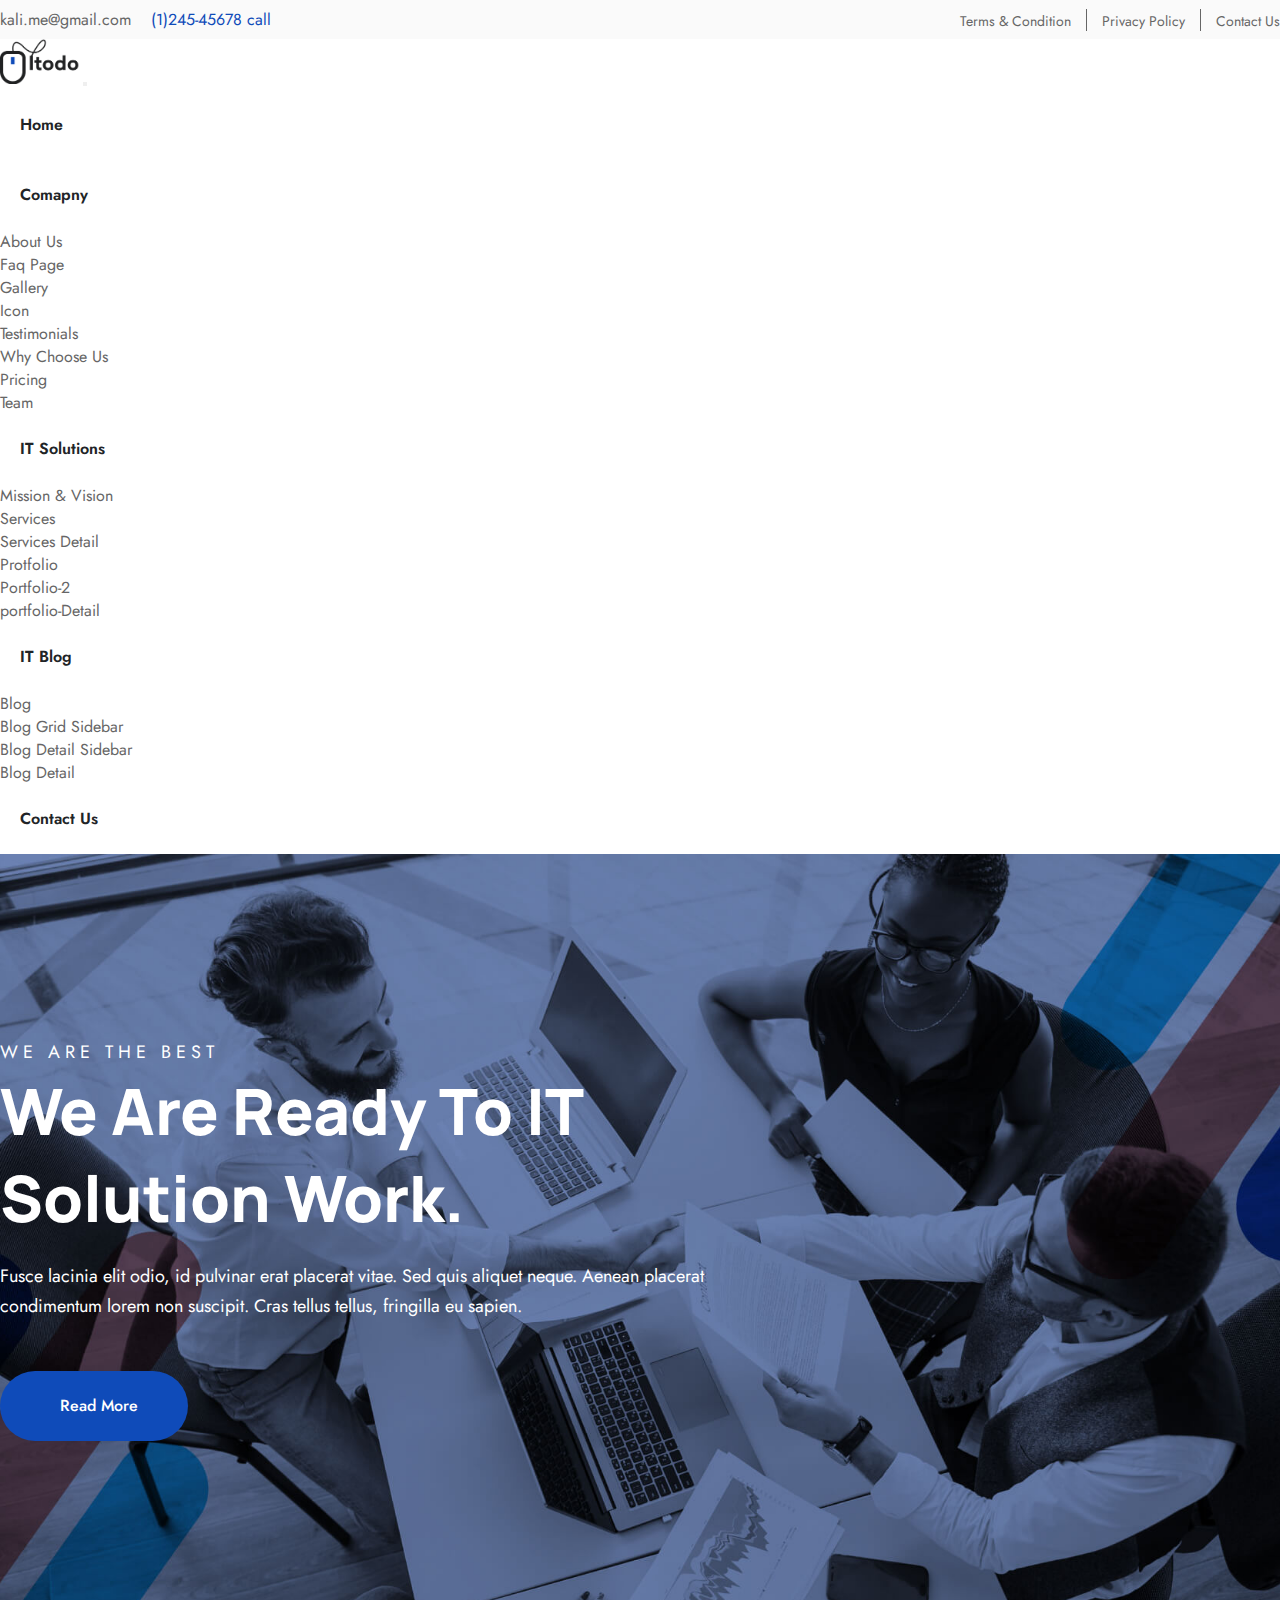
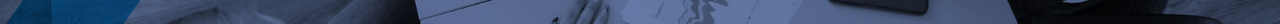
<file: index.html>
<!doctype html>
<html lang="en">
  <head>
    <meta charset="utf-8">
    <meta name="viewport" content="width=device-width, initial-scale=1">
    <title>Bootstrap demo</title>
    <link href="https://cdn.jsdelivr.net/npm/bootstrap@5.3.2/dist/css/bootstrap.min.css" rel="stylesheet" integrity="sha384-T3c6CoIi6uLrA9TneNEoa7RxnatzjcDSCmG1MXxSR1GAsXEV/Dwwykc2MPK8M2HN" crossorigin="anonymous">

    <!-- google font -->
    <link rel="preconnect" href="https://fonts.googleapis.com">
    <link rel="preconnect" href="https://fonts.gstatic.com" crossorigin>
    <link href="https://fonts.googleapis.com/css2?family=Manrope:wght@200;300;400;500;600;700;800&display=swap" rel="stylesheet">
    <link rel="preconnect" href="https://fonts.googleapis.com">
    <link rel="preconnect" href="https://fonts.gstatic.com" crossorigin>
    <link href="https://fonts.googleapis.com/css2?family=Jost:ital,wght@0,200;0,300;0,400;0,500;0,600;0,700;0,800;0,900;1,200;1,300;1,400;1,500;1,600;1,700&family=Manrope:wght@200;300;400;500;600;700;800&display=swap" rel="stylesheet">
    <!-- google font -->

    <!-- fontawesome cdn -->
    <link rel="stylesheet" href="https://cdnjs.cloudflare.com/ajax/libs/font-awesome/6.5.0/css/all.min.css" integrity="sha512-Avb2QiuDEEvB4bZJYdft2mNjVShBftLdPG8FJ0V7irTLQ8Uo0qcPxh4Plq7G5tGm0rU+1SPhVotteLpBERwTkw==" crossorigin="anonymous" referrerpolicy="no-referrer" />
    <!-- fontawesome cdn -->

    <!-- custom css -->
    <link rel="stylesheet" href="css/style.css">
    <!-- custom css -->
  </head>
  <body>

    <section class="top_header">
        <div class="container">
            <div class="row">
                <div class="top_header_wrapper">
                    <div class="top_header_left">
                        <ul>
                            <li><a href="mailto:kali.me@gmail.com">kali.me@gmail.com</a></li>
                            <li><a href="tel: (1)245-45678"> (1)245-45678 call</a></li>
                        </ul>
                    </div>
    
                    <div class="top_header_right">
                        <ul>
                            <li><a href="">Terms & Condition</a></li>
                            <li><a href="">Privacy Policy</a></li>
                            <li><a href="">Contact Us</a></li>
                        </ul>
                    </div>
                    
                    <!-- <div class="top_header_dropdown">
                        <div class="dropdown">
                            <button class="btn btn-secondary dropdown-toggle" type="button" data-bs-toggle="dropdown" aria-expanded="false">
                              EN
                            </button>
                            <ul class="dropdown-menu">
                              <li><a class="dropdown-item" href="#">Germany</a></li>
                              <li><a class="dropdown-item" href="#">Italy</a></li>
                              <li><a class="dropdown-item" href="#">Spain</a></li>
                              <li><a class="dropdown-item" href="#">USA</a></li>
                            </ul>
                          </div>
                    </div> -->
                </div>
            </div>
        </div>
    </section>

    <!-- header section -->

    <header>
        <div class="container">
            <nav class="navbar navbar-expand-lg">
                <div class="container-fluid">
                  <a class="navbar-brand" href="#"><img src="images/Logo.png" class="img_fluid logo" alt=""></a>
                  <button class="navbar-toggler" type="button" data-bs-toggle="collapse" data-bs-target="#navbarSupportedContent" aria-controls="navbarSupportedContent" aria-expanded="false" aria-label="Toggle navigation">
                    <span class="navbar-toggler-icon"></span>
                  </button>
                  <div class="collapse navbar-collapse" id="navbarSupportedContent">
                    <ul class="navbar-nav m-auto mb-2 mb-lg-0">
                      <li class="nav-item">
                        <a class="nav-link active" aria-current="page" href="#">Home</a>
                      </li>
                      <li class="nav-item dropdown">
                        <a class="nav-link dropdown-toggle" href="#" role="button" data-bs-toggle="dropdown" aria-expanded="false">
                          Comapny
                        </a>
                        <ul class="dropdown-menu">
                          <li><a class="dropdown-item" href="#">About Us</a></li>
                          <li><a class="dropdown-item" href="#">Faq Page</a></li>
                          <li><a class="dropdown-item" href="#">Gallery</a></li>
                          <li><a class="dropdown-item" href="#">Icon</a></li>
                          <li><a class="dropdown-item" href="#">Testimonials</a></li>
                          <li><a class="dropdown-item" href="#">Why Choose Us</a></li>
                          <li><a class="dropdown-item" href="#">Pricing</a></li>
                          <li><a class="dropdown-item" href="#">Team</a></li>
                        </ul>
                      </li>
                      <li class="nav-item dropdown">
                        <a class="nav-link dropdown-toggle" href="#" role="button" data-bs-toggle="dropdown" aria-expanded="false">
                          IT Solutions
                        </a>
                        <ul class="dropdown-menu">
                          <li><a class="dropdown-item" href="#">Mission & Vision</a></li>
                          <li><a class="dropdown-item" href="#">Services</a></li>
                          <li><a class="dropdown-item" href="#">Services Detail</a></li>
                          <li><a class="dropdown-item" href="#">Protfolio</a></li>
                          <li><a class="dropdown-item" href="#">Portfolio-2</a></li>
                          <li><a class="dropdown-item" href="#">portfolio-Detail</a></li>
                        </ul>
                      </li>
                      <li class="nav-item dropdown">
                        <a class="nav-link dropdown-toggle" href="#" role="button" data-bs-toggle="dropdown" aria-expanded="false">
                          IT Blog
                        </a>
                        <ul class="dropdown-menu">
                          <li><a class="dropdown-item" href="#">Blog</a></li>
                          <li><a class="dropdown-item" href="#">Blog Grid Sidebar</a></li>
                          <li><a class="dropdown-item" href="#">Blog Detail Sidebar</a></li>
                          <li><a class="dropdown-item" href="#">Blog Detail</a></li>
                        </ul>
                      </li>
                      <li class="nav-item">
                        <a class="nav-link active" aria-current="page" href="#">Contact Us</a>
                      </li>
                    </ul>
                  </div>
    
                  <div class="header_icon">
                    <ul>
                        <li><a href=""><i class="fa-brands fa-facebook-f"></i></a></li>
                        <li><a href=""><i class="fa-brands fa-twitter"></i></a></li>
                        <li><a href=""><i class="fa-brands fa-linkedin-in"></i></a></li>
                        <li><a href=""><i class="fa-brands fa-instagram"></i></a></li>
                    </ul>
                  </div>
                </div>
              </nav>
        </div>
    </header>

    <!-- header section -->

    <!-- banner section -->

    <section class="banner">
        <div class="container">
            <div class="row">
                <div class="banner_conternt_wrapper">
                    <div class="banner_content">
                        <h3>We Are The Best</h3>
                        <h1>We are ready To IT Solution Work.</h1>
                        <p>Fusce lacinia elit odio, id pulvinar erat placerat vitae. Sed quis aliquet neque. Aenean placerat condimentum lorem non suscipit. Cras tellus tellus, fringilla eu sapien.</p>
                        <a class="btn" href=""><i class="fa-solid fa-arrow-right-long"></i> Read More</a>
                    </div>
                </div>
            </div>
        </div>
    </section>

    <!-- banner section -->


    <script src="https://cdn.jsdelivr.net/npm/bootstrap@5.3.2/dist/js/bootstrap.bundle.min.js" integrity="sha384-C6RzsynM9kWDrMNeT87bh95OGNyZPhcTNXj1NW7RuBCsyN/o0jlpcV8Qyq46cDfL" crossorigin="anonymous"></script>
  </body>
</html>
</file>
<file: css/style.css>
*{
    margin: 0;
    padding: 0;
}
h1, h2, h3, h4, h5, h6{
    margin: 0;
    padding: 0;
    font-family: 'Manrope', sans-serif;
}
body{
    font-family: 'Manrope', sans-serif;
    color: #000;
}
ul{
    margin: 0;
    padding: 0;
    margin-bottom: 0;
}
ul li{
    list-style: none;
}
a{
    text-decoration: none;
    font-family: 'Jost', sans-serif;
    font-size: 16px;
    color: #666666;
}
p{
    margin: 0;
    padding: 0;
    font-family: 'Manrope', sans-serif;
    font-size: 16px;
    color: black;
}
.btn{
    font-family: 'Jost', sans-serif;
    font-weight: 500;
    font-size: 16px;
    line-height: 20px;
    text-transform: capitalize;
    color: #fff;
    background-color: #0F4BB9;
    border-radius: 100px;
    padding: 12px 20px;
    display: inline-flex;
    align-items: center;
    transition: 0.3s all ease-in-out;
}
.btn:hover{
    background-color: #fff;
}
/* top header css */

.top_header{
    padding: 8px 0;
    background-color: #FAFAFA;
}
.top_header_wrapper{
    display: flex;
    align-items: center;
    justify-content: space-between;
}
.top_header_left{
    
}
.top_header_left ul{
    display: flex;
    align-items: center;
}
.top_header_left ul li{
    margin-right: 20px;
    
}
.top_header_left ul li:last-child a{
 color: #0F4BB9;
}
.top_header_right{
    
}
.top_header_right ul{
    display: flex;
    align-items: center;
}
.top_header_right ul li{
    padding: 0 15px;
    border-right: 1px solid #666666;
}
.top_header_right ul li:first-child{
    padding-left: 0;
}
.top_header_right ul li:last-child{
    padding-right: 0;
    border-right: none;
}
.top_header_right ul li a{
    font-family: 'Jost', sans-serif;
    font-style: normal;
    font-weight: 400;
    font-size: 14px;
    line-height: 20px;
    transition: 0.3s all ease-in-out;
}
.top_header_dropdown{

}
.top_header_dropdown p{

}
.top_header_dropdown ul{
    display: flex;
}
.top_header_dropdown ul li{
    padding: 0 15px;
}
.top_header_dropdown ul li a{
    
}
.top_header_dropdown ul li a img{
    max-width: 20px;
}
/* top header css */

/* header css */
header{

}
header .logo{
    max-width: 80px;
    height: 100%;
}
.navbar-expand-lg .navbar-nav .nav-link{
    border-radius: 0;
    display: inline-block;
    padding: 24px 20px;
    cursor: pointer;
    margin: -9px 0;
    font-weight: 600;
    text-transform: capitalize;
    font-size: 16px;
    color: #212427;
    line-height: 40px;
    position: relative;
    transition: .3s all ease-in-out;
}
.header_icon{

}
.header_icon ul{
    display: flex;
    align-items: center;
}
.header_icon ul li{
padding: 0 10px;
}
.header_icon ul li a i{

}
/* header css */

/* banner css */

.banner{
    background-image: url(../images/main-slider/slider1/slide1.jpg);
    background-position: center;
    background-repeat: no-repeat;
    background-size: cover;
}
.banner .banner_conternt_wrapper{
    display: flex;
    align-items: center;
    min-height: 770px;
}
.banner .banner_content{
    max-width: 770px;
}
.banner .banner_content h3{
    font-family: 'Jost', sans-serif;
    font-weight: 400;
    font-size: 18px;
    line-height: 30px;
    letter-spacing: 5px;
    text-transform: uppercase;
    color: #fff;
}
.banner .banner_content h1{
    font-weight: 800;
    font-size: 64px;
    text-transform: capitalize;
    color: #fff;
    margin-bottom: 20px;
}
.banner .banner_content p{
    font-family: 'Jost', sans-serif;
    font-size: 18px;
    line-height: 30px;
    color: #fff;
    margin-bottom: 50px;
}
.banner .banner_content .btn{
    padding: 25px 50px;
}
.banner .banner_content .btn i{
    margin-right: 10px;
}

/* banner css */
</file>
